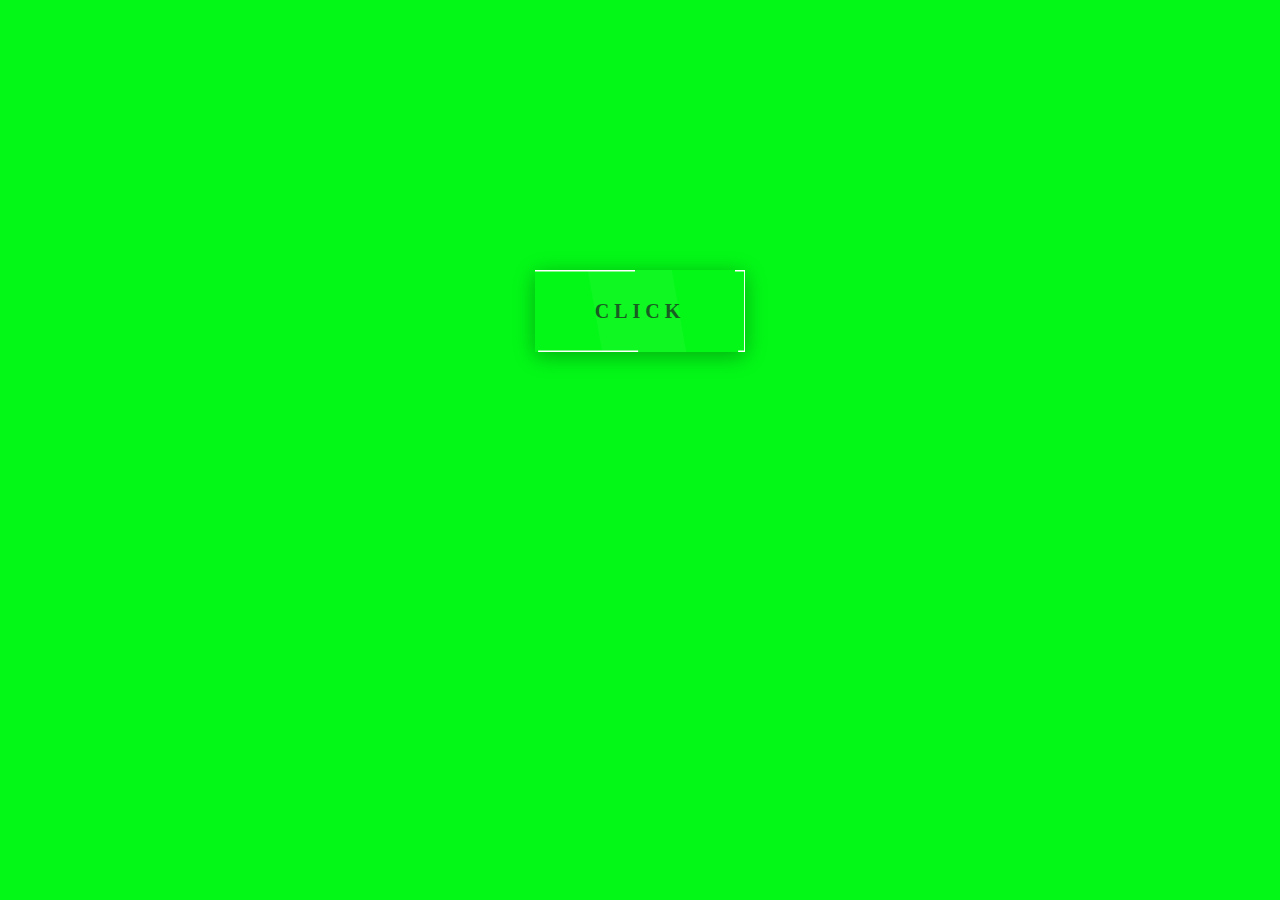
<file: button animation/index.html>
<!DOCTYPE html>
<html lang="en">
<head>
    <meta charset="UTF-8">
    <meta http-equiv="X-UA-Compatible" content="IE=edge">
    <meta name="viewport" content="width=device-width, initial-scale=1.0">
    <link rel="stylesheet" type="text/css" href="style.css">
    <title>Button Animation</title>
</head>
<body>
    <a href="#"><svg><rect></rect></svg>click</a>
</body>
</html>
</file>
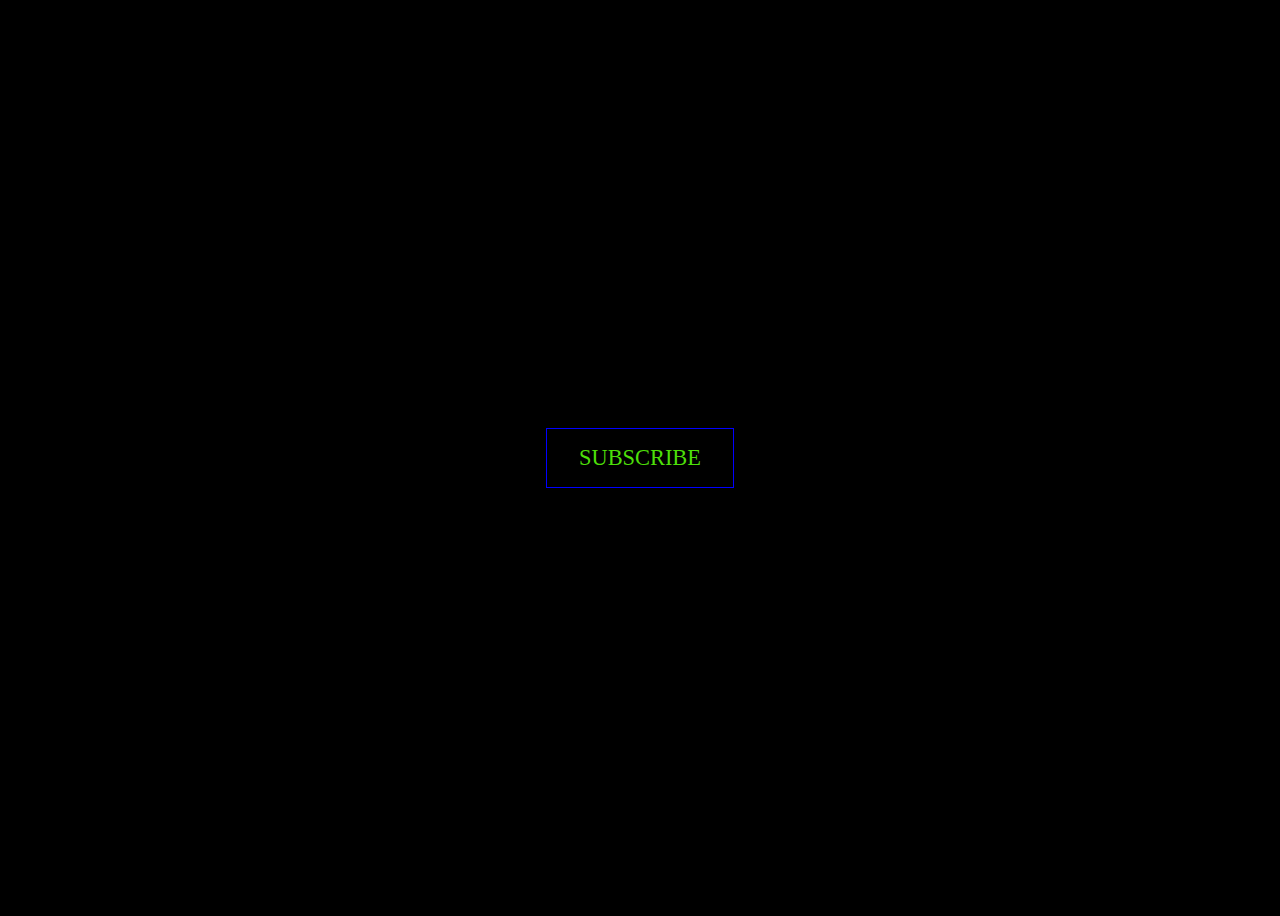
<file: button-hover-effect-1/index.html>
<!DOCTYPE html>
<html lang="en">
<head>
    <meta charset="UTF-8">
    <meta http-equiv="X-UA-Compatible" content="IE=edge">
    <meta name="viewport" content="width=device-width, initial-scale=1.0">
    <title>Document</title>
    <link rel="stylesheet" type="text/css" href="style.css">
</head>
<body>
    <div class="btn left">subscribe</div>
</body>
</html>
</file>
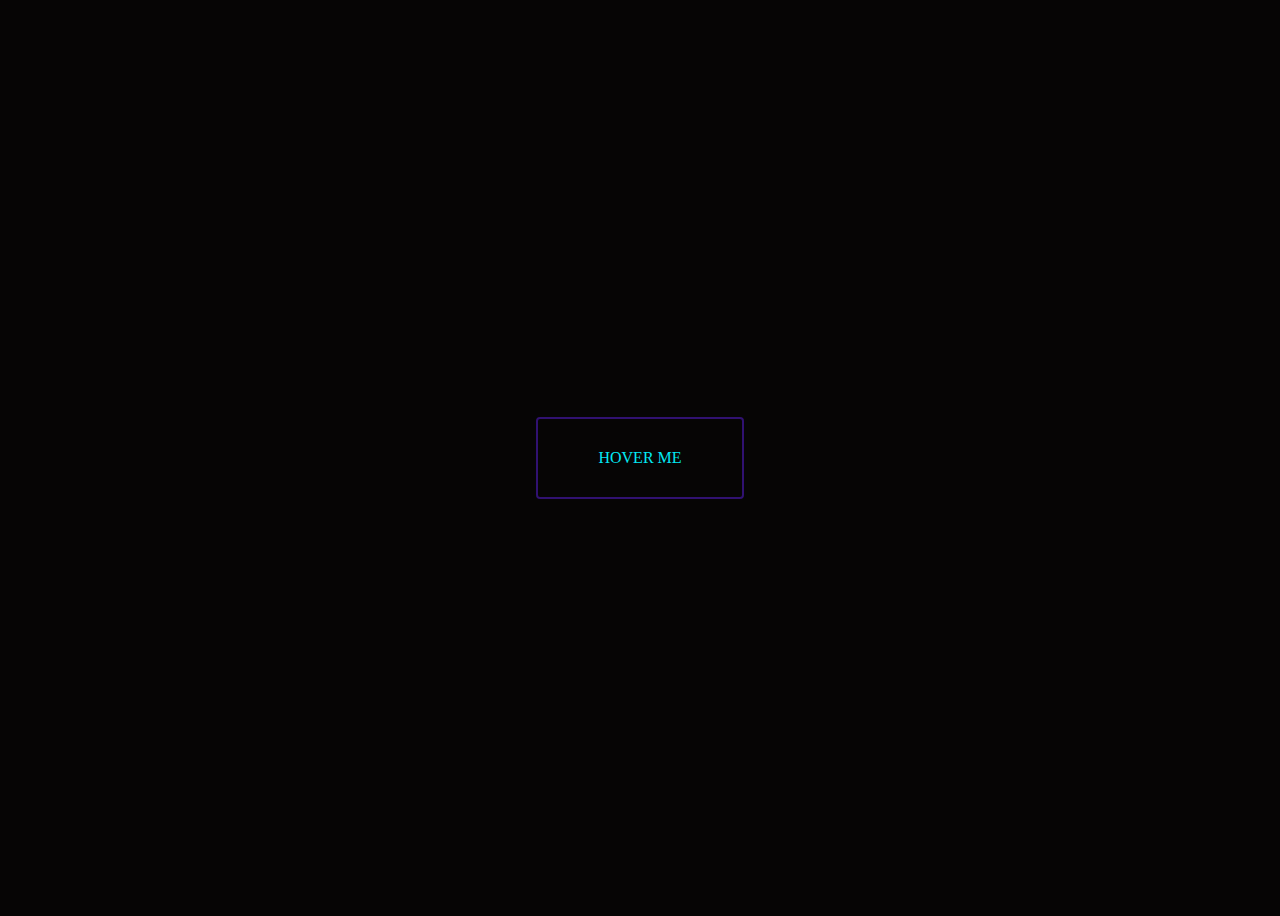
<file: button-hover/index.html>
<!DOCTYPE html>
<html lang="en">
  <head>
    <meta charset="UTF-8" />
    <meta http-equiv="X-UA-Compatible" content="IE=edge" />
    <meta name="viewport" content="width=device-width, initial-scale=1.0" />
    <title>Document</title>
    <link rel="stylesheet" type="text/css" href="style.css" />
  </head>
  <body>
    <div class="button">
      <span></span>
      <span></span>
      <span></span>
      <span></span>
      HOVER ME
    </div>
  </body>
</html>
</file>
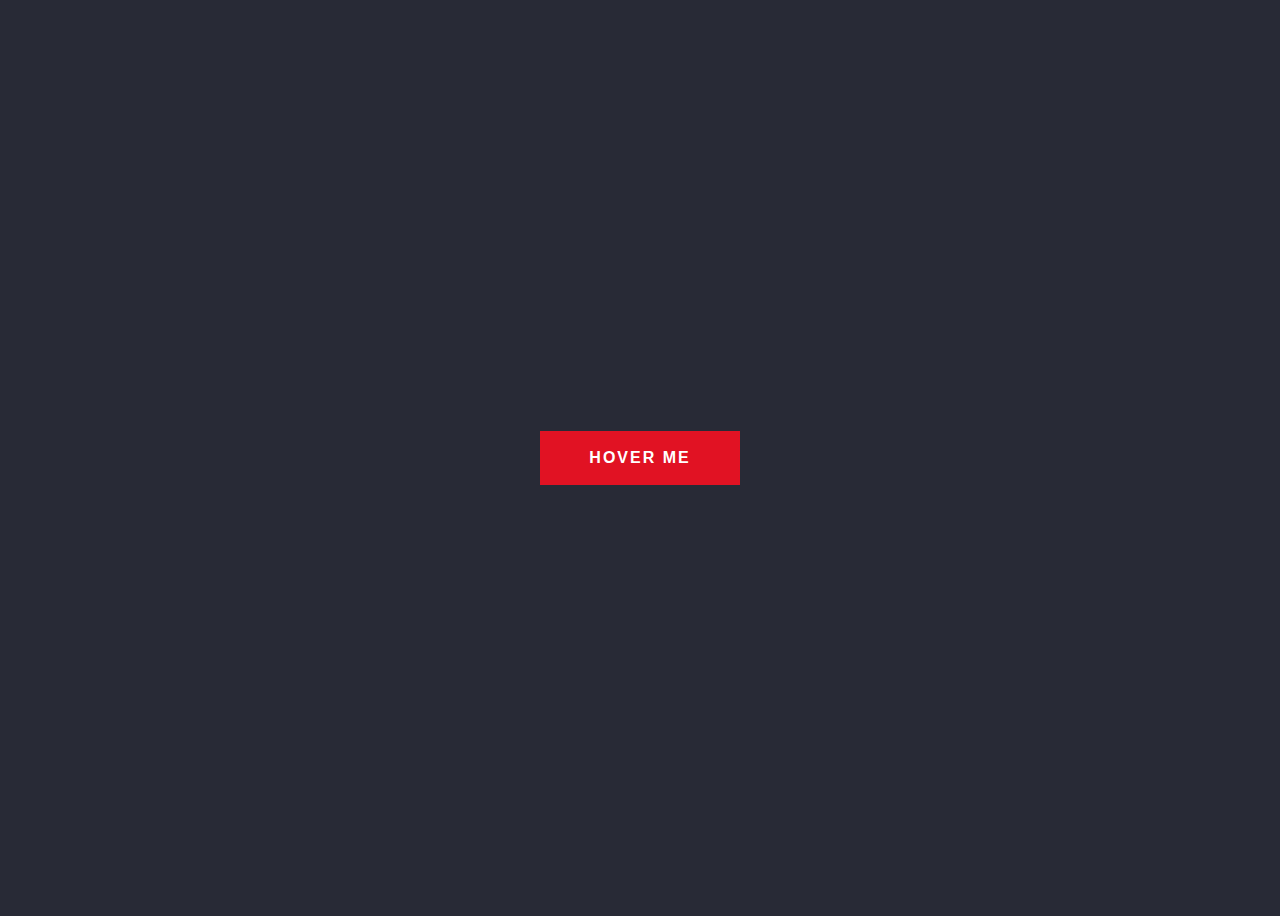
<file: buttonskew/index.html>
<!DOCTYPE html>
<html lang="en">
<head>
    <meta charset="UTF-8">
    <meta http-equiv="X-UA-Compatible" content="IE=edge">
    <meta name="viewport" content="width=device-width, initial-scale=1.0">
    <title>Button Skew Hover</title>
    <link rel="stylesheet" type="text/css" href="style.css">
</head>
<body>
    <button>
        <span> Hover Me </span>
    </button>
</body>
</html>
</file>
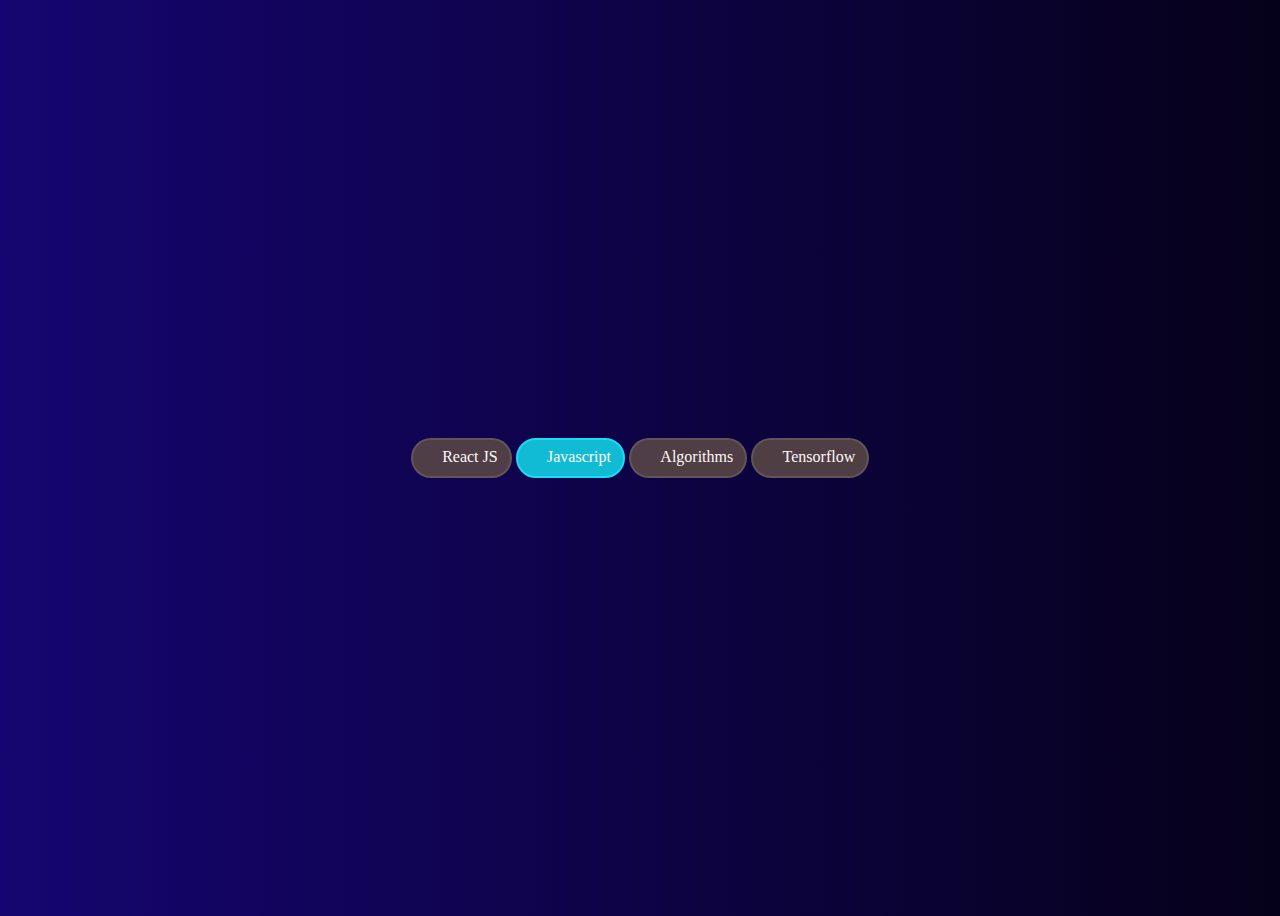
<file: checkbox-input/index.html>
<!DOCTYPE html>
<html lang="en">
  <head>
    <meta charset="UTF-8" />
    <meta http-equiv="X-UA-Compatible" content="IE=edge" />
    <meta name="viewport" content="width=device-width, initial-scale=1.0" />
    <title>checkbox input</title>
    <link rel="stylesheet" type="text/css" href="style.css" />
  </head>
  <body>
    <div class="container">
      <ul class="tabs">
        <li>
          <input type="checkbox" id="checkboxOne" value="React" /><label
            for="checkboxOne"
            >React JS</label
          >
        </li>
        <li>
          <input
            type="checkbox"
            id="checkboxTwo"
            value="JS"
            checked
          /><label for="checkboxTwo">Javascript</label>
        </li>
        <li>
          <input type="checkbox" id="checkboxFour" value="Algo" /><label
            for="checkboxFour"
            >Algorithms</label
          >
        </li>
        <li>
          <input type="checkbox" id="checkboxFive" value="Tensorflow" /><label
            for="checkboxFive"
            >Tensorflow</label
          >
        </li>
      </ul>
    </div>
  </body>
</html>
</file>
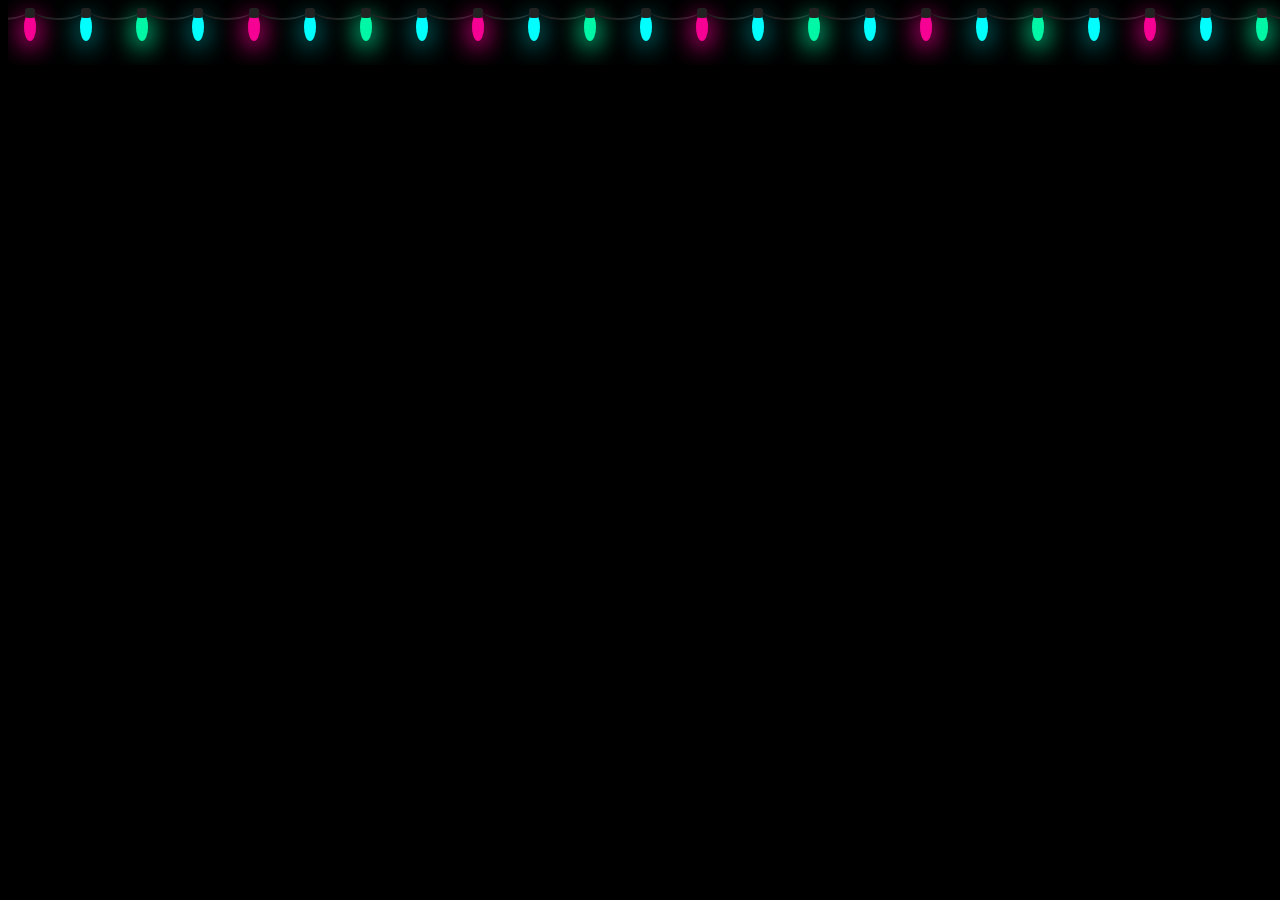
<file: christmas-lights/index.html>
<!DOCTYPE html>
<html lang="en">
  <head>
    <meta charset="UTF-8" />
    <meta http-equiv="X-UA-Compatible" content="IE=edge" />
    <meta name="viewport" content="width=device-width, initial-scale=1.0" />
    <title>Christmas Lights</title>
    <link rel="stylesheet" type="text/css" href="style.css" />
  </head>
  <body>
    <ul class="lightrope">
      <li></li>
      <li></li>
      <li></li>
      <li></li>
      <li></li>
      <li></li>
      <li></li>
      <li></li>
      <li></li>
      <li></li>
      <li></li>
      <li></li>
      <li></li>
      <li></li>
      <li></li>
      <li></li>
      <li></li>
      <li></li>
      <li></li>
      <li></li>
      <li></li>
      <li></li>
      <li></li>
      <li></li>
      <li></li>
      <li></li>
      <li></li>
      <li></li>
      <li></li>
      <li></li>
      <li></li>
      <li></li>
      <li></li>
      <li></li>
      <li></li>
      <li></li>
      <li></li>
      <li></li>
      <li></li>
      <li></li>
      <li></li>
      <li></li>
    </ul>
  </body>
</html>
</file>
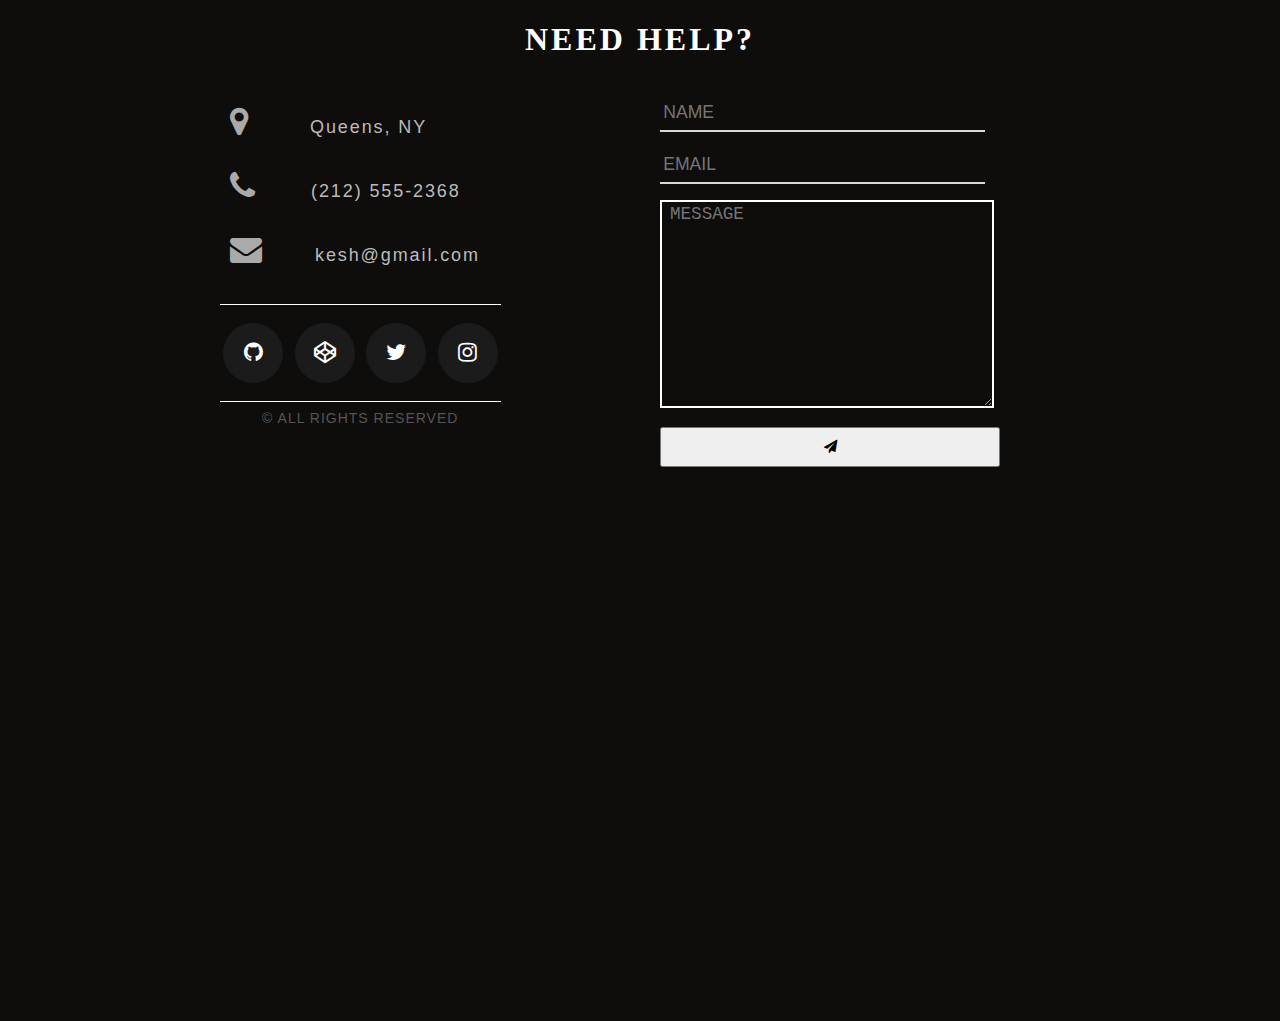
<file: contactForm/index.html>
<!DOCTYPE html>
<html lang="en">
  <head>
    <meta charset="UTF-8" />
    <meta http-equiv="X-UA-Compatible" content="IE=edge" />
    <meta name="viewport" content="width=device-width, initial-scale=1.0" />
    <title>Contact Form</title>
    <link rel="stylesheet" type="text/css" href="style.css" />
    <link
      rel="stylesheet"
      href="https://use.fontawesome.com/releases/v5.15.4/css/all.css"
      integrity="sha384-DyZ88mC6Up2uqS4h/KRgHuoeGwBcD4Ng9SiP4dIRy0EXTlnuz47vAwmeGwVChigm"
      crossorigin="anonymous"
    />
    <link
      rel="stylesheet"
      href="https://cdnjs.cloudflare.com/ajax/libs/font-awesome/4.7.0/css/font-awesome.min.css"
    />
  </head>
  <body>
    <section id="contact">
      <h1 class="section-header">Need Help?</h1>

      <div class="contact-wrapper">
        <div class="direct-contact-container">
          <ul class="contact-list">
            <li class="list-item">
              <i class="fa fa-map-marker fa-2x"
                ><span class="contact-text place">Queens, NY</span></i
              >
            </li>

            <li class="list-item">
              <i class="fa fa-phone fa-2x"
                ><span class="contact-text phone"
                  ><a href="tel:1-212-555-5555" title="Give me a call"
                    >(212) 555-2368</a
                  ></span
                ></i
              >
            </li>

            <li class="list-item">
              <i class="fa fa-envelope fa-2x"
                ><span class="contact-text gmail"
                  ><a href="mailto:#" title="Send me an email"
                    >kesh@gmail.com</a
                  ></span
                ></i
              >
            </li>
          </ul>

          <hr />
          <ul class="social-media-list">
            <li>
              <a href="#" target="_blank" class="contact-icon">
                <i class="fa fa-github" aria-hidden="true"></i
              ></a>
            </li>
            <li>
              <a href="#" target="_blank" class="contact-icon">
                <i class="fa fa-codepen" aria-hidden="true"></i
              ></a>
            </li>
            <li>
              <a href="#" target="_blank" class="contact-icon">
                <i class="fa fa-twitter" aria-hidden="true"></i
              ></a>
            </li>
            <li>
              <a href="#" target="_blank" class="contact-icon">
                <i class="fa fa-instagram" aria-hidden="true"></i
              ></a>
            </li>
          </ul>
          <hr />

          <div class="copyright">&copy; ALL RIGHTS RESERVED</div>
        </div>

        <form
          id="contact-form"
          action="https://formsubmit.co/keshawnrkmerchant7@gmail.com"
          class="form-horizontal"
          method="POST"
          role="form"
        >
          <div class="form-group">
            <div class="col-sm-12">
              <input
                type="text"
                class="form-control"
                id="name"
                placeholder="NAME"
                name="name"
                value=""
                required
              />
            </div>
          </div>

          <div class="form-group">
            <div class="col-sm-12">
              <input
                type="email"
                class="form-control"
                id="email"
                placeholder="EMAIL"
                name="email"
                value=""
                required
              />
            </div>
          </div>

          <textarea
            rows="10"
            placeholder="MESSAGE"
            class="form-control"
            name="message"
            required
          ></textarea>

          <button
            class="btn btn-primary send-button"
            id="submit"
            type="submit"
            value="SEND"
          >
            <div class="alt-send-button">
              <i class="fa fa-paper-plane"></i
              ><span class="send-text">SEND</span>
            </div>
          </button>
        </form>
      </div>
    </section>
  </body>
</html>
</file>
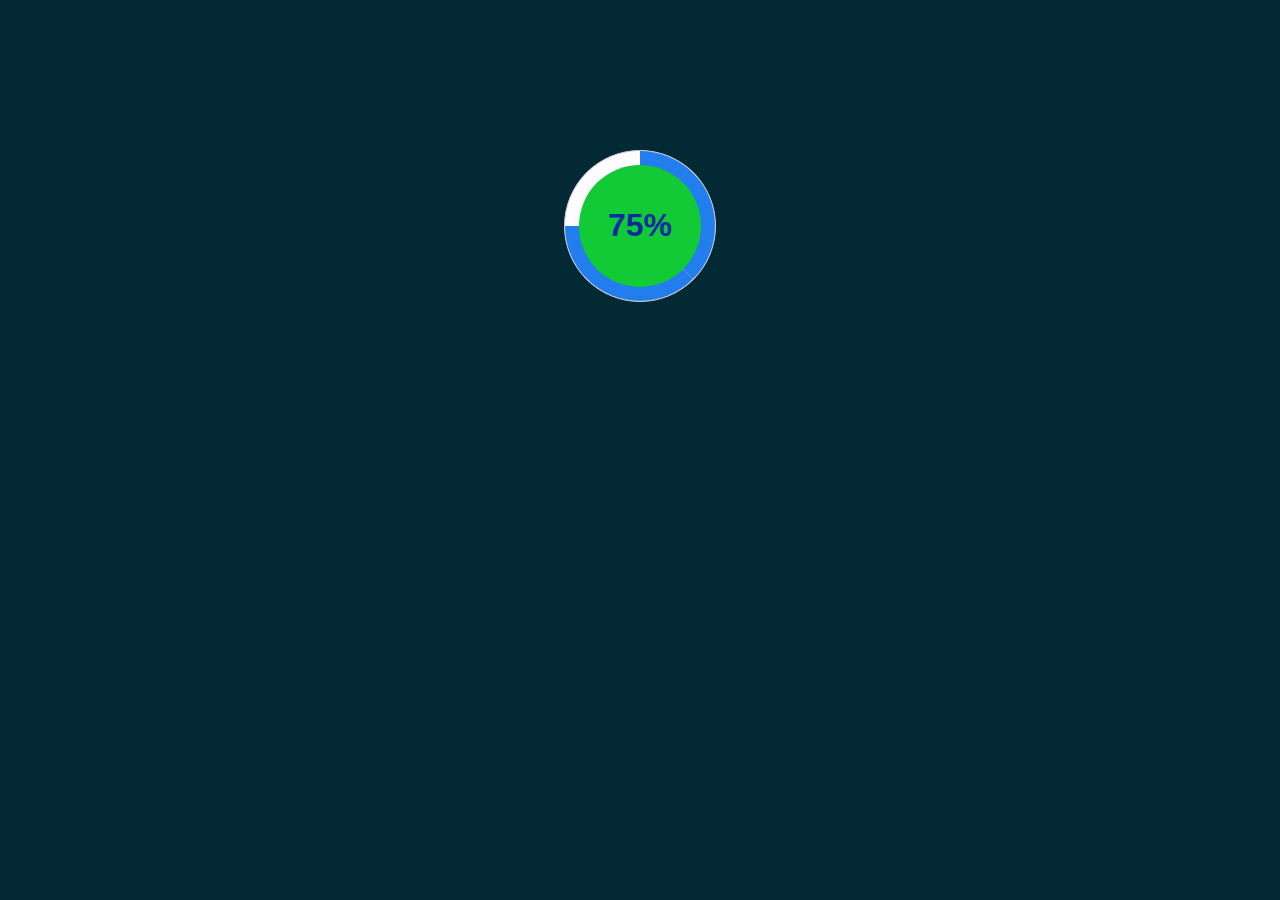
<file: css-loader/index.html>
<!DOCTYPE html>
<html lang="en">
<head>
    <meta charset="UTF-8">
    <meta http-equiv="X-UA-Compatible" content="IE=edge">
    <meta name="viewport" content="width=device-width, initial-scale=1.0">
    <title>CSS Loader</title>
    <link rel="stylesheet" type="text/css" href="style.css">
</head>
<body>
    <div class="circle-wrap">
        <div class="circle">
          <div class="mask full">
            <div class="fill"></div>
          </div>
          <div class="mask half">
            <div class="fill"></div>
          </div>
          <div class="inside-circle"> 75% </div>
        </div>
      </div>
</body>
</html>
</file>
<file: button animation/style.css>
*{
    margin: 0;
    padding: 0;
}

body{
  background: rgb(3, 248, 23);
  text-align: center; 
  min-height: 100%;
  font-weight: bold;
  font-size: 20px;
  font-family: serif;
  color: white;
  position: relative;
}
a:before{
    content: "";
    position: absolute;
    top: 0;
    height: 100%;
    width: 40%;
    background: rgba(255, 255, 255,.05);
    transform: skewX(10deg);
    animation: all 1s linear infinite;

}
@keyframes all{
    0%{
        position: absolute;
        left: 0;
        background: rgba(255, 255, 255,.05);
    }
    50%{
        left: 90px;
        position: absolute;
        background: rgba(255, 255, 255,.05);
    }
    100%{
        right: 90px;
        position: absolute;
        background: rgba(255, 255, 255,.02);
    }
}
a{
    padding: 30px 60px;
    position: relative;
    top: 300px;
    color: rgb(12, 85, 22);
    letter-spacing: 5px;
    text-transform: uppercase;
    text-decoration: none;
    transition: 0.5s;
    height: 20px;
    box-shadow: 0px 4px 20px rgba(0, 0, 0, 0.30);
}
a svg,
a svg rect{
position: absolute;
top: 0;
left: 0;
fill: transparent;
width: 100%;
height: 100%;
}
a svg rect{
stroke-width: 3;
stroke: white;
stroke-dasharray: 100;
animation: ani 3s linear infinite;
}
@keyframes ani{
    0%{
        stroke-dashoffset: 500;
    }
    100%{
        stroke-dashoffset: 0;
    }
}
</file>
<file: button-hover-effect-1/style.css>
body{
	background-color: black;
	height:100vh;
	display: grid;
	place-items: center;
}

.btn {		
	padding: 1rem 2rem;
	position: relative;
	font-size: 1.4rem;
	color: rgb(77, 223, 9);
	text-transform: uppercase;
	transition: all 500ms cubic-bezier(0.77, 0, 0.175, 1);	
	cursor: pointer;
	user-select: none;
	outline:none;
	border:1px solid blue;
}

.btn:before, .btn:after {
	content: '';
	position: absolute;
	transition: inherit;
	z-index: -1;
}

.btn:hover {
	color:white;
	transition-delay: .5s;
}

.btn:hover:before {
	transition-delay: 0s;
}

.btn:hover:after {
	background:blue;
	transition-delay: .35s;
}

.left:before, 
.left:after {
	top: 0;
	width: 0;
	height: 100%;
}

.left:before {
	right: 0;
	border-left: 0;
	border-right: 0;	
}

.left:after {
	left: 0;
}

.left:hover:before,
.left:hover:after {
	width: 100%;
}
</file>
<file: button-hover/style.css>
body {
  display: flex;
  justify-content: center;
  align-items: center;
  height: 100vh;
  background: #060505;
}

.button {
  position: relative;
  display: inline-block;
  padding: 30px 60px;
  border-radius: 4px;
  color: #03e9f4;
  text-transform: uppercase;
  overflow: hidden;
  margin: 25px;
  border: 2px solid #301171;
  transition: all 0.1s linear;
}
.button:hover {
  border: 1px solid transparent;
}
.button:hover span {
  position: absolute;
  display: block;
}
.button:hover span:nth-child(1) {
  filter: hue-rotate(0deg);
  top: 0;
  left: 0;
  width: 100%;
  height: 3px;
  background: linear-gradient(90deg, transparent, #3a86ff);
  animation: animate1 1s linear infinite;
}
@keyframes animate1 {
  0% {
    left: -100%;
  }
  50%,
  100% {
    left: 100%;
  }
}
.button:hover span:nth-child(2) {
  filter: hue-rotate(60deg);
  top: -100%;
  right: 0;
  width: 3px;
  height: 100%;
  background: linear-gradient(180deg, transparent, #3a86ff);
  animation: animate2 1s linear infinite;
  animation-delay: 0.25s;
}
@keyframes animate2 {
  0% {
    top: -100%;
  }
  50%,
  100% {
    top: 100%;
  }
}
.button:hover span:nth-child(3) {
  filter: hue-rotate(120deg);
  bottom: 0;
  right: 0;
  width: 100%;
  background: linear-gradient(270deg, transparent, #3a86ff);
  animation: animate3 1s linear infinite;
  animation-delay: 0.5s;
}
@keyframes animate3 {
  0% {
    right: -100%;
    height: 3px;
  }
  50%,
  100% {
    height: 2px;
    right: 100%;
  }
}
.button2:hover span:nth-child(4) {
  filter: hue-rotate(300deg);
  bottom: -100%;
  left: 0;
  width: 3px;
  height: 100%;
  background: linear-gradient(360deg, transparent, #3a86ff);
  animation: animate4 1s linear infinite;
  animation-delay: 0.75s;
}
@keyframes animate4 {
  0% {
    bottom: -100%;
  }
  50%,
  100% {
    bottom: 100%;
  }
}
</file>
<file: buttonskew/style.css>
body {
    height: 100vh;
    display: grid;
    place-items: center;
    background: #282a36;
}

button {
    padding: 18px 30px;
    font-size: 16px;
    border: none;
    position: relative;
    cursor: pointer;
    box-sizing: border-box;
    overflow: hidden;
    background: #e11223;
    border-radius: 0;
    min-width: 200px;
    color: #fff;
    z-index: 0;
    text-transform: uppercase;
    font-weight: 600;
    letter-spacing: 2px;
}

button::before {
    content: "";
    position: absolute;
    display: block;
    top: 0;
    left: -50px;
    width: 150%;
    height: 100%;
    background: #14202d;
    transition: all 0.7s ease-in-out;
    z-index: -1;
    transform: translateX(-300px) skew(-20deg);
}

button:hover::before {
    transform: translateX(0px) skew(-20deg);
}
</file>
<file: checkbox-input/style.css>
body {
  display: flex;
  align-items: center;
  justify-content: center;
  height: 100vh;
  background: linear-gradient(to right, #150570, #06011a);
}
.container {
  max-width: 640px;
}
ul.tabs {
  list-style: none;
  padding: 20px;
}
ul.tabs li {
  display: inline;
}
ul.tabs li label {
  display: inline-block;
  background-color: rgba(86, 69, 69, 0.9);
  border: 2px solid rgba(139, 139, 139, 0.3);
  color: #fff8f8;
  border-radius: 25px;
  white-space: nowrap;
  margin: 3px 0px;
  user-select: none;
  transition: all 0.2s;
}
ul.tabs li label {
  padding: 8px 12px;
  cursor: pointer;
}
ul.tabs li label::before {
  display: inline-block;
  font-weight: 900;
  font-size: 12px;
  padding: 2px 6px 2px 2px;
  content: "\f067";
  transition: transform 0.3s ease-in-out;
}
ul.tabs li input[type="checkbox"]:checked + label::before {
  content: "\f00c";
  transform: rotate(-360deg);
  transition: transform 0.3s ease-in-out;
}
ul.tabs li input[type="checkbox"]:checked + label {
  border: 2px solid #1bdbf8;
  background-color: #12bbd4;
  color: #fff;
  transition: all 0.2s;
}
ul.tabs li input[type="checkbox"] {
  display: absolute;
}
ul.tabs li input[type="checkbox"] {
  position: absolute;
  opacity: 0;
}
ul.tabs li input[type="checkbox"]:focus + label {
  border: 2px solid #1aff05;
}
</file>
<file: christmas-lights/style.css>
body {
  background: #000;
}
.lightrope {
  text-align: center;
  white-space: nowrap;
  overflow: hidden;
  position: absolute;
  z-index: 1;
  margin: -15px 0 0 0;
  padding: 0;
  pointer-events: none;
  width: 100%;
}
.lightrope li {
  position: relative;
  animation-fill-mode: both;
  animation-iteration-count: infinite;
  list-style: none;
  margin: 0;
  padding: 0;
  display: block;
  width: 12px;
  height: 28px;
  border-radius: 50%;
  margin: 20px;
  display: inline-block;
  background: #00f7a5;
  box-shadow: 0px 4.6666666667px 24px 3px #00f7a5;
  animation-name: flash-1;
  animation-duration: 2s;
}
.lightrope li:nth-child(2n + 1) {
  background: cyan;
  box-shadow: 0px 4.6666666667px 24px 3px rgba(0, 255, 255, 0.5);
  animation-name: flash-2;
  animation-duration: 0.4s;
}
.lightrope li:nth-child(4n + 2) {
  background: #f70094;
  box-shadow: 0px 4.6666666667px 24px 3px #f70094;
  animation-name: flash-3;
  animation-duration: 1.1s;
}
.lightrope li:nth-child(odd) {
  animation-duration: 1.8s;
}
.lightrope li:nth-child(3n + 1) {
  animation-duration: 1.4s;
}
.lightrope li:before {
  content: "";
  position: absolute;
  background: #222;
  width: 10px;
  height: 9.3333333333px;
  border-radius: 3px;
  top: -4.6666666667px;
  left: 1px;
}
.lightrope li:after {
  content: "";
  top: -14px;
  left: 9px;
  position: absolute;
  width: 52px;
  height: 18.6666666667px;
  border-bottom: solid #222 2px;
  border-radius: 50%;
}
.lightrope li:last-child:after {
  content: none;
}
.lightrope li:first-child {
  margin-left: -40px;
}
@keyframes flash-1 {
  0%,
  100% {
    background: #00f7a5;
    box-shadow: 0px 4.6666666667px 24px 3px #00f7a5;
  }
  50% {
    background: rgba(0, 247, 165, 0.4);
    box-shadow: 0px 4.6666666667px 24px 3px rgba(0, 247, 165, 0.2);
  }
}
@keyframes flash-2 {
  0%,
  100% {
    background: cyan;
    box-shadow: 0px 4.6666666667px 24px 3px cyan;
  }
  50% {
    background: rgba(0, 255, 255, 0.4);
    box-shadow: 0px 4.6666666667px 24px 3px rgba(0, 255, 255, 0.2);
  }
}
@keyframes flash-3 {
  0%,
  100% {
    background: #f70094;
    box-shadow: 0px 4.6666666667px 24px 3px #f70094;
  }
  50% {
    background: rgba(247, 0, 148, 0.4);
    box-shadow: 0px 4.6666666667px 24px 3px rgba(247, 0, 148, 0.2);
  }
}
</file>
<file: contactForm/style.css>
body {
  margin: 0;
  padding: 0;
  background-color: rgb(15, 12, 12);
  padding-bottom: 100px;
  overflow-x: hidden;
}

#contact {
  width: 100vw;
  height: 100vh;
}

.section-header {
  text-align: center;
  font-size: 2rem;
  color: #fff;
  text-transform: uppercase;
  letter-spacing: 3px;
}

.contact-wrapper {
  display: flex;
  justify-content: space-between;
  margin: 0 auto;
  padding: 0px 20px;
  max-width: 840px;
}

.form-group {
  display: flex;
  flex-direction: column;
  justify-content: space-between;
  margin: 1rem 0;
}

.form-horizontal {
  width: 100vw;
  max-width: 400px;
  font-weight: 400;
}

.form-control,
textarea {
  width: 80%;
  background-color: transparent;
  color: #fff;
  font-size: 1.1rem;
  margin: 0 auto;
}
textarea {
  outline: none;
  border: 2px solid white;
  padding-left: 0.5rem;
}
input {
  height: 2rem;
  outline: none;
  padding-left: 0.2rem;
  border: none;
  border-bottom: 2px solid rgb(223, 213, 213);
}

.send-button {
  margin: 15px 0;
  cursor: pointer;
  display: flex;
  justify-content: center;
  align-items: center;
  height: 40px;
  width: 85%;
  overflow: hidden;
  transition: all 0.2s ease-in-out;
}

.alt-send-button {
  width: 400px;
  height: 15px;
  transition: all 0.2s ease-in-out;
}

.send-text {
  display: block;
  text-align: center;
  margin-top: 15px;
  font: 0.4rem;
  letter-spacing: 2px;
}

.alt-send-button:hover {
  transform: translate3d(0px, -29px, 0px);
}

.direct-contact-container {
  max-width: 400px;
}

.contact-list {
  list-style-type: none;
  margin-left: -30px;
  padding-right: 20px;
}

.list-item {
  line-height: 4;
  color: #aaa;
}

.contact-text {
  font: 300 18px "Lato", sans-serif;
  letter-spacing: 1.9px;
  color: #bbb;
}

.place {
  margin-left: 62px;
}

.phone {
  margin-left: 56px;
}

.gmail {
  margin-left: 53px;
}

.contact-text a {
  color: #bbb;
  text-decoration: none;
  transition-duration: 0.2s;
}

.contact-text a:hover {
  color: #fff;
  text-decoration: none;
}

.social-media-list {
  position: relative;
  font-size: 22px;
  text-align: center;
  width: 100%;
  margin: 0 auto;
  padding: 0;
}

.social-media-list li a {
  color: #fff;
}

.social-media-list li {
  position: relative;
  display: inline-block;
  height: 60px;
  width: 60px;
  margin: 10px 3px;
  line-height: 60px;
  border-radius: 50%;
  color: #fff;
  background-color: rgb(27, 27, 27);
  cursor: pointer;
  transition: all 0.2s ease-in-out;
}

.social-media-list li:after {
  content: "";
  position: absolute;
  top: 0;
  left: 0;
  width: 60px;
  height: 60px;
  line-height: 60px;
  border-radius: 50%;
  opacity: 0;
  box-shadow: 0 0 0 1px #fff;
  transition: all 0.2s ease-in-out;
}

.social-media-list li:hover {
  background-color: #fff;
}

.social-media-list li:hover:after {
  opacity: 1;
  transform: scale(1.12);
  transition-timing-function: cubic-bezier(0.37, 0.74, 0.15, 1.65);
}

.social-media-list li:hover a {
  color: #000;
}

.copyright {
  font: 200 14px "Oswald", sans-serif;
  color: #555;
  letter-spacing: 1px;
  text-align: center;
}

hr {
  border: none;
  border-bottom: 1px solid white;
}

@media screen and (max-width: 850px) {
  .contact-wrapper {
    display: flex;
    flex-direction: column;
  }
  .direct-contact-container,
  .form-horizontal {
    margin: 0 auto;
  }

  .form-horizontal {
    max-width: 300px;
  }

  .social-media-list li {
    height: 60px;
    width: 60px;
    line-height: 60px;
  }
  .social-media-list li:after {
    width: 60px;
    height: 60px;
    line-height: 60px;
  }
}

@media screen and (max-width: 569px) {
  .form-horizontal {
    width: 70%;
    margin: 0 auto;
  }

  .social-media-list {
    left: 0;
  }
  .social-media-list li {
    height: 55px;
    width: 55px;
    line-height: 55px;
    font-size: 2rem;
  }
  .social-media-list li:after {
    width: 55px;
    height: 55px;
    line-height: 55px;
  }
}

@media screen and (max-width: 420px) {
  .send-button {
    width: 80%;
  }
  .form-horizontal {
    width: 80%;
  }
  input {
    margin-bottom: 2rem;
  }
  textarea {
    margin-top: 2rem;
  }
}
</file>
<file: css-loader/style.css>
body {
    font-family: "Roboto", sans-serif;
    background:#032935;
  
  }
  
  .circle-wrap {
    margin: 150px auto;
    width: 150px;
    height: 150px;
    background: #fefcff;
    border-radius: 50%;
    border: 1px solid #cdcbd0;
  }
  .circle-wrap .circle .mask,
  .circle-wrap .circle .fill {
    width: 150px;
    height: 150px;
    position: absolute;
    border-radius: 50%;
  }
  .circle-wrap .circle .mask {
    clip: rect(0px, 150px, 150px, 75px);
  }
  .circle-wrap .inside-circle {
    width: 122px;
    height: 122px;
    border-radius: 50%;
    background: #12ca36;
    line-height: 120px;
    text-align: center;
    margin-top: 14px;
    margin-left: 14px;
    color: #002ca3;
    position: absolute;
    z-index: 100;
    font-weight: 700;
    font-size: 2em;
  }
  .mask .fill {
    clip: rect(0px, 75px, 150px, 0px);
    background-color: #227ded;
  } 
  .mask.full,
  .circle .fill {
    animation: fill  3s  infinite alternate;
    transform: rotate(135deg);
  }
  @keyframes fill{
    0% {
      transform: rotate(0deg);
    }
    100% {
      transform: rotate(135deg);
    }
  }
</file>
